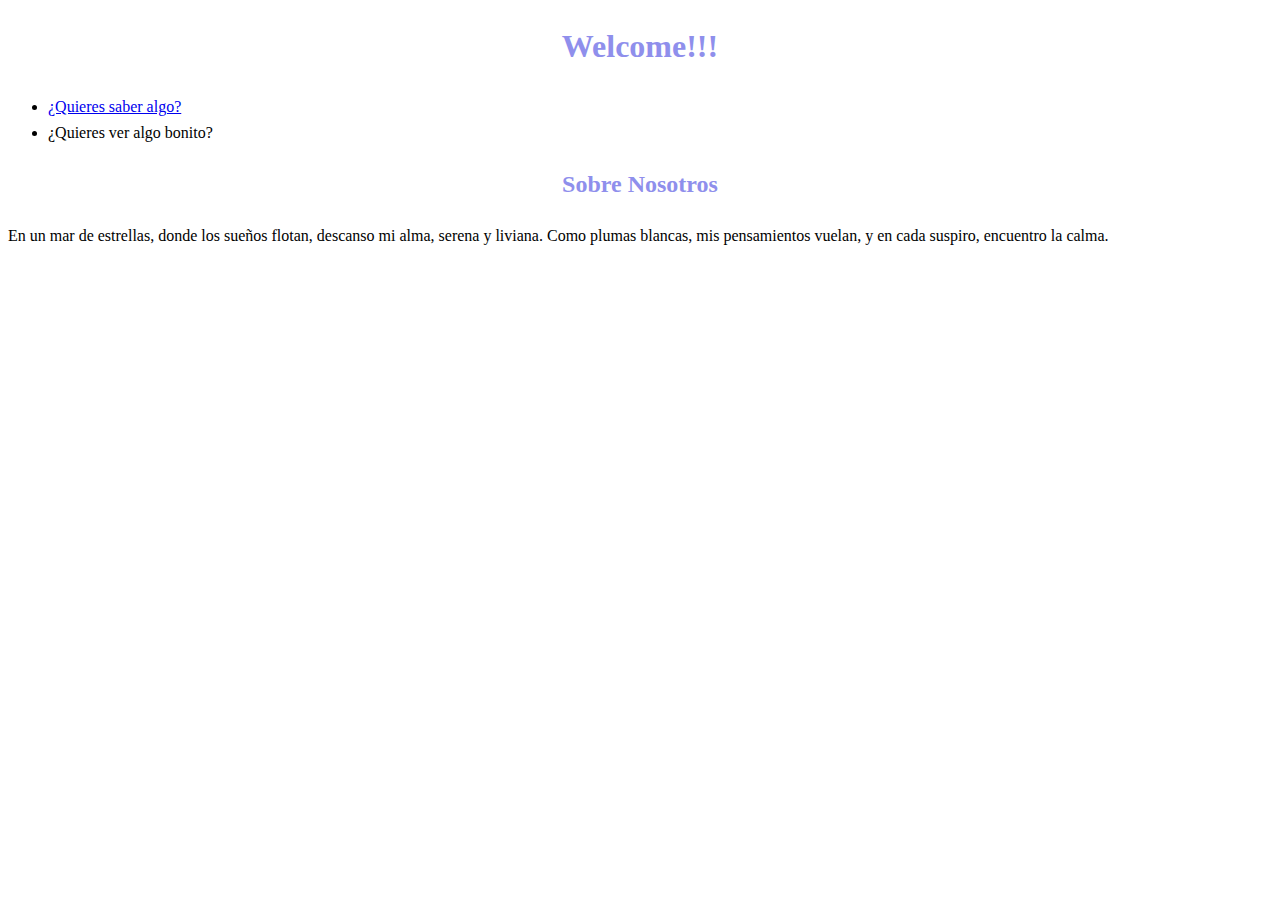
<file: Index_2.html>
<!DOCTYPE html>
<html lang="en">
<head>
    <meta charset="UTF-8">
    <meta name="viewport" content="width=device-width, initial-scale=1.0">
    <title>Inicio_pag2</title>
    <link rel="stylesheet" href="CSS/Style_1.css">
</head>
<body>
    <header>
        
        <h1> Welcome!!! </h1>
        
        <ul>
            <li> <a href="https://www.google.com">¿Quieres saber algo?</a></li>
            <li> ¿Quieres ver algo bonito?</li>
        </ul>
    </header>
    <main>
        <h2>Sobre Nosotros</h2>
        <p> 
            En un mar de estrellas, donde los sueños flotan,
            descanso mi alma, serena y liviana.
            Como plumas blancas, mis pensamientos vuelan,
            y en cada suspiro, encuentro la calma.
        </p>

    </main>
</body>
</html>
</file>
<file: CSS/Style_1.css>
body {
    font-family:Georgia, 'Times New Roman', Times, serif;
    line-height: 1.6;
}

h1 {
    color: #8f8fec;
    text-align: center;
}
h2{
    color: #8f8fec;
    text-align: center;
}
p{
    text-align: justify;
}

.intro {
    color: rgb(170, 207, 170);
}

a:hover {
    color: rgb(249, 220, 165);
}

#contenido {
    padding: 20px;
    border: 1px solid #bbd4ee;
}
</file>
